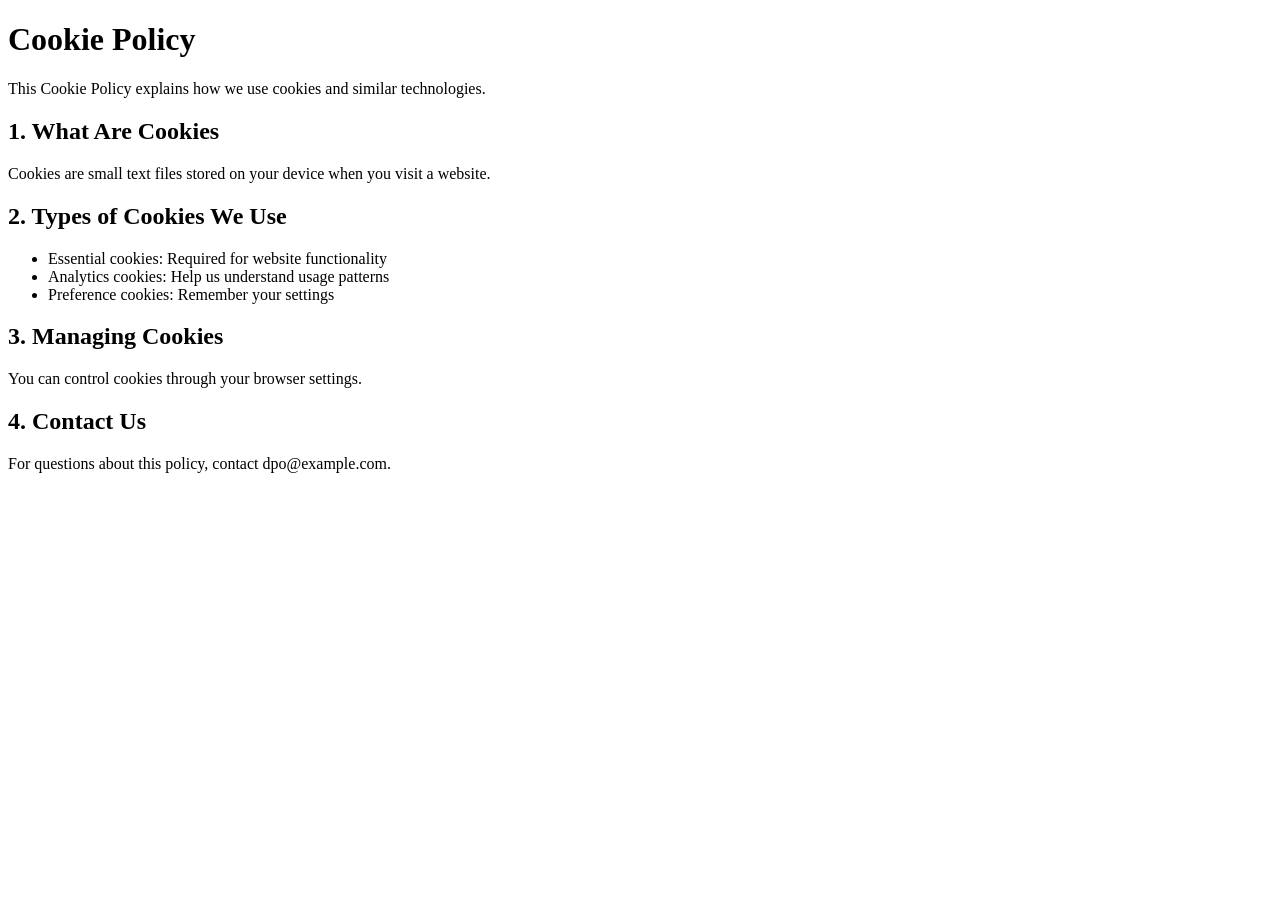
<file: backend/tests/fixtures/documents/html/sample_cookie_policy.html>
<!DOCTYPE html>
<html><head><title>Cookie Policy</title></head>
<body>
<h1>Cookie Policy</h1>
<p>This Cookie Policy explains how we use cookies and similar technologies.</p>
<h2>1. What Are Cookies</h2>
<p>Cookies are small text files stored on your device when you visit a website.</p>
<h2>2. Types of Cookies We Use</h2>
<ul>
<li>Essential cookies: Required for website functionality</li>
<li>Analytics cookies: Help us understand usage patterns</li>
<li>Preference cookies: Remember your settings</li>
</ul>
<h2>3. Managing Cookies</h2>
<p>You can control cookies through your browser settings.</p>
<h2>4. Contact Us</h2>
<p>For questions about this policy, contact dpo@example.com.</p>
</body></html>
</file>
